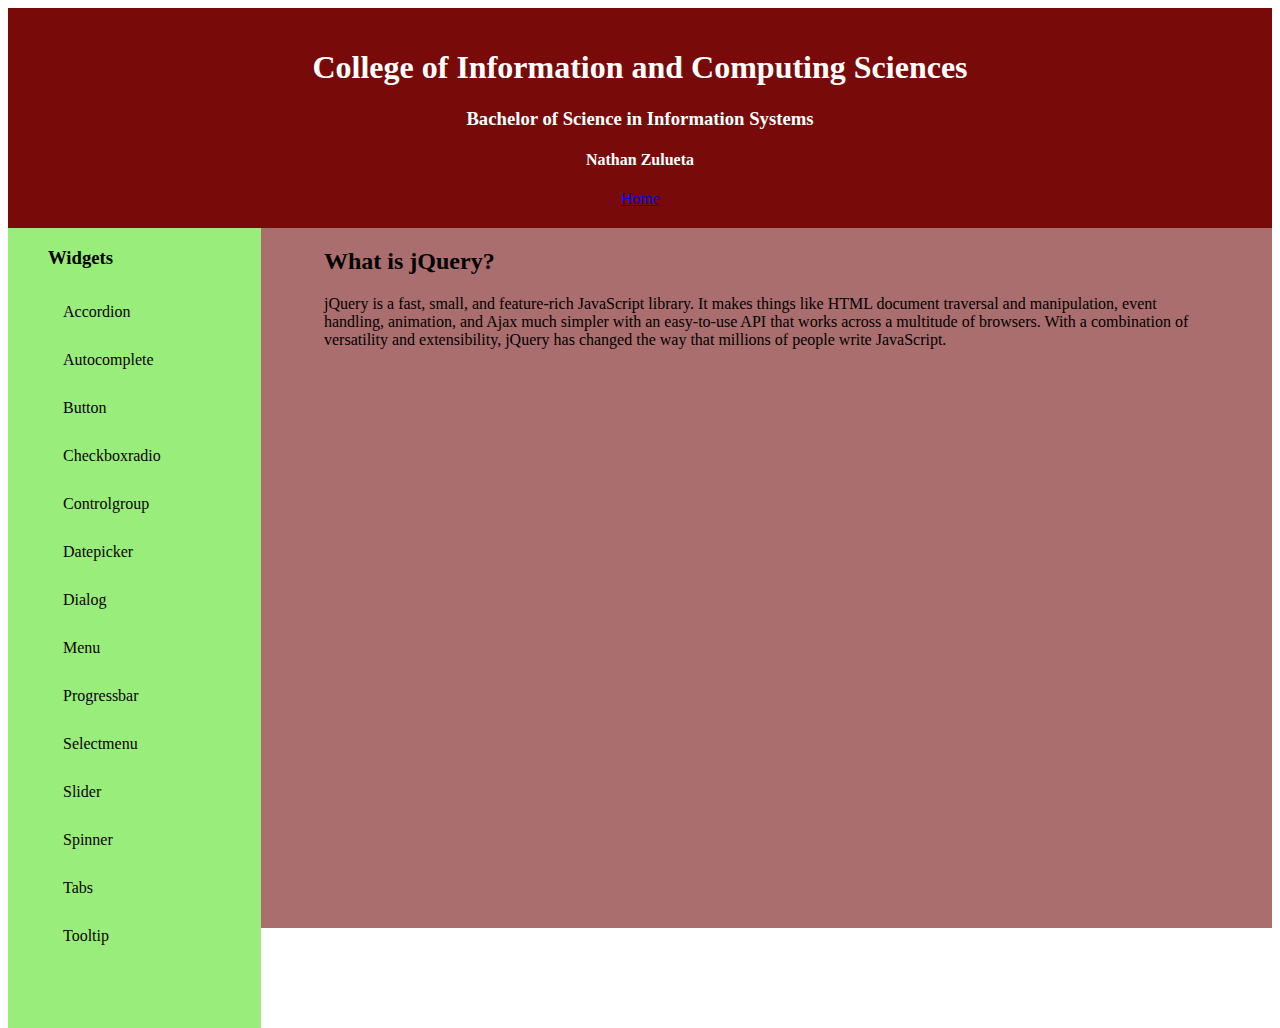
<file: ACTIVITY6_JQUERY/index.html>
<!DOCTYPE html>
<html lang="en">
<head>
    <meta charset="UTF-8">
    <meta name="viewport" content="width=device-width, initial-scale=1.0">
    <link rel="stylesheet" href="css/customstyle.css">
    <link rel="stylesheet" href="css/jquery-ui.css">
    <script src="js/jquery-3.7.1.min.js"></script>
    <script src="js/jquery-ui.js"></script>
    <title>Document</title>
</head>
<body>
    <header> 
        <h1> College of Information and Computing Sciences</h1>
        <h3> Bachelor of Science in Information Systems</h3>
        <h4>Nathan Zulueta</h4>
        <a href="index.html">Home</a>
    </header>
    <nav>

        <ul class="navigation_menu">
            <h3>Widgets</h3>
            <li><a href="nav/accordin.html">Accordion</a></li>
            <li><a href="nav/autocomplete.html">Autocomplete</a></li>
            <li><a href="nav/button.html">Button</a></li>
            <li><a href="nav/checkboxradio.html">Checkboxradio</a></li>
            <li><a href="nav/controlgroup.html">Controlgroup</a></li>
            <li><a href="nav/datepicker.html">Datepicker</a></li>
            <li><a href="nav/dialog.html">Dialog</a></li>
            <li><a href="nav/menu.html">Menu</a></li>
            <li><a href="nav/progressbar.html">Progressbar</a></li>
            <li><a href="nav/selectmenu.html">Selectmenu</a></li>
            <li><a href="nav/slider.html">Slider</a></li>
            <li><a href="nav/spinner.html">Spinner</a></li>
            <li><a href="nav/tabs.html">Tabs</a></li>
            <li><a href="nav/tooltip.html">Tooltip</a></li>
        </ul>
    </nav>
  

   <article>
    <section class="eight columns">
		<h2 class="block">What is jQuery?</h2>

		<p>jQuery is a fast, small, and feature-rich JavaScript library. It makes
		things like HTML document traversal and manipulation, event handling,
		animation, and Ajax much simpler with an easy-to-use API that works across
		a multitude of browsers. With a combination of versatility and
		extensibility, jQuery has changed the way that millions of people write
		JavaScript.</p>
	</section>
   
   </article>
</body>
</html>
</file>
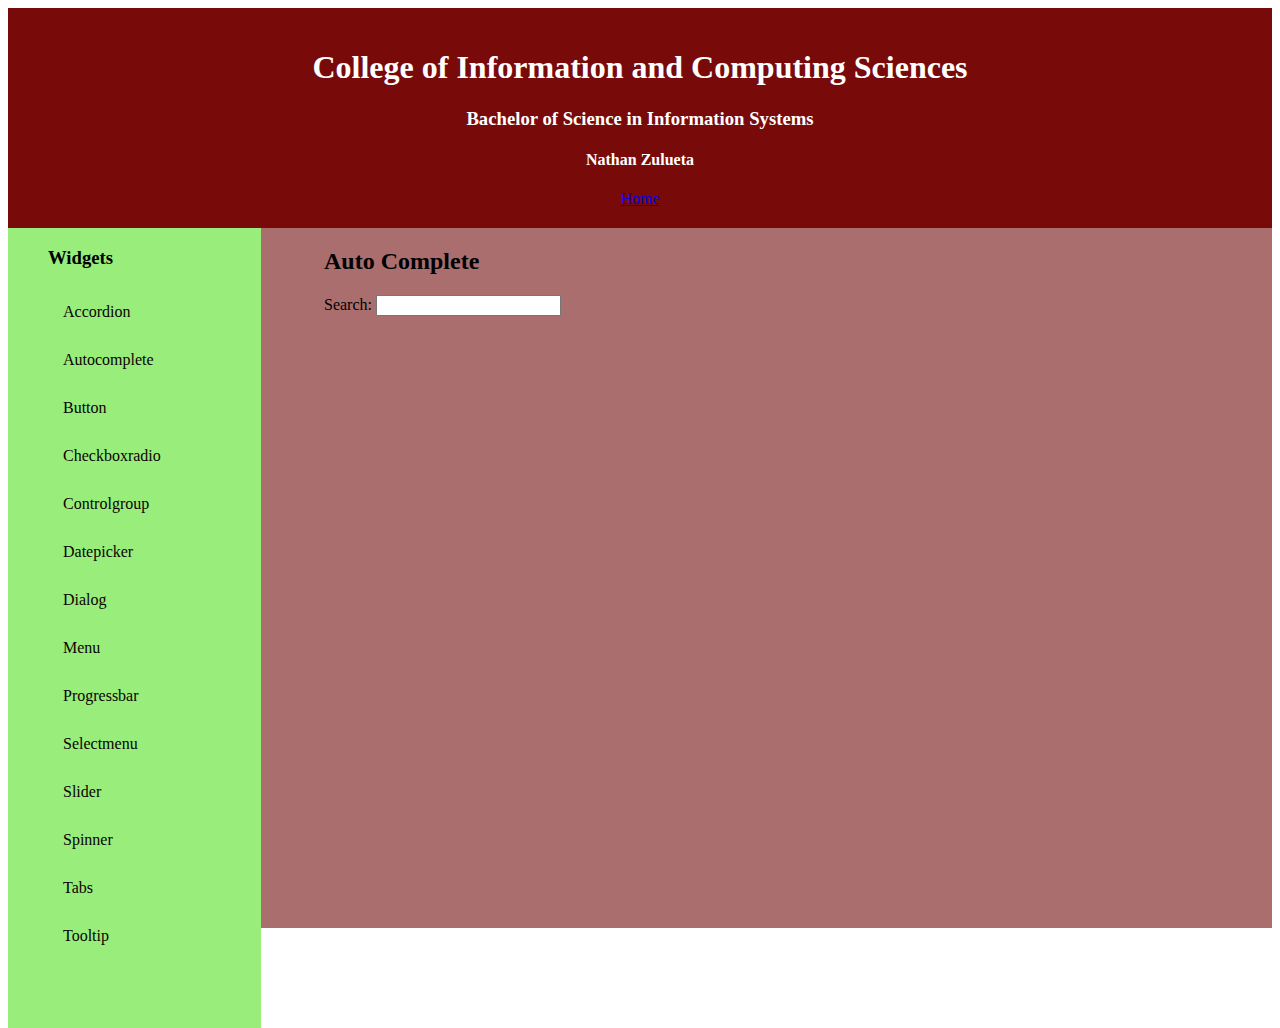
<file: ACTIVITY6_JQUERY/nav/autocomplete.html>
<!DOCTYPE html>
<html lang="en">
<head>
    <meta charset="UTF-8">
    <meta name="viewport" content="width=device-width, initial-scale=1.0">
    <link rel="stylesheet" href="../css/customstyle.css">
    <link rel="stylesheet" href="../css/jquery-ui.css">
    <script src="../js/jquery-3.7.1.min.js"></script>
    <script src="../js/jquery-ui.js"></script>
    <script>
        $( function() {
          $.widget( "custom.catcomplete", $.ui.autocomplete, {
            _create: function() {
              this._super();
              this.widget().menu( "option", "items", "> :not(.ui-autocomplete-category)" );
            },
            _renderMenu: function( ul, items ) {
              var that = this,
                currentCategory = "";
              $.each( items, function( index, item ) {
                var li;
                if ( item.category != currentCategory ) {
                  ul.append( "<li class='ui-autocomplete-category'>" + item.category + "</li>" );
                  currentCategory = item.category;
                }
                li = that._renderItemData( ul, item );
                if ( item.category ) {
                  li.attr( "aria-label", item.category + " : " + item.label );
                }
              });
            }
          });
          var data = [
            { label: "anders", category: "" },
            { label: "andreas", category: "" },
            { label: "antal", category: "" },
            { label: "annhhx10", category: "Products" },
            { label: "annk K12", category: "Products" },
            { label: "annttop C13", category: "Products" },
            { label: "anders andersson", category: "People" },
            { label: "andreas andersson", category: "People" },
            { label: "andreas johnson", category: "People" }
          ];
       
          $( "#search" ).catcomplete({
            delay: 0,
            source: data
          });
        } );
        </script>
    <title>Document</title>
</head>
<body>
    <header> 
        <h1> College of Information and Computing Sciences</h1>
        <h3> Bachelor of Science in Information Systems</h3>
        <h4>Nathan Zulueta</h4>
        <a href="../index.html">Home</a>
       
    </header>
    <nav>

        <ul class="navigation_menu">
            <h3>Widgets</h3>
            <li><a href="accordin.html">Accordion</a></li>
            <li><a href="autocomplete.html">Autocomplete</a></li>
            <li><a href="button.html">Button</a></li>
            <li><a href="checkboxradio.html">Checkboxradio</a></li>
            <li><a href="controlgroup.html">Controlgroup</a></li>
            <li><a href="datepicker.html">Datepicker</a></li>
            <li><a href="dialog.html">Dialog</a></li>
            <li><a href="menu.html">Menu</a></li>
            <li><a href="progressbar.html">Progressbar</a></li>
            <li><a href="selectmenu.html">Selectmenu</a></li>
            <li><a href="slider.html">Slider</a></li>
            <li><a href="spinner.html">Spinner</a></li>
            <li><a href="tabs.html">Tabs</a></li>
            <li><a href="tooltip.html">Tooltip</a></li>
        </ul>
    </nav>
<article>
    <h2>Auto Complete</h2>    
    <label for="search">Search: </label>
    <input id="search">
</article>
    

    
</body>
</html>
</file>
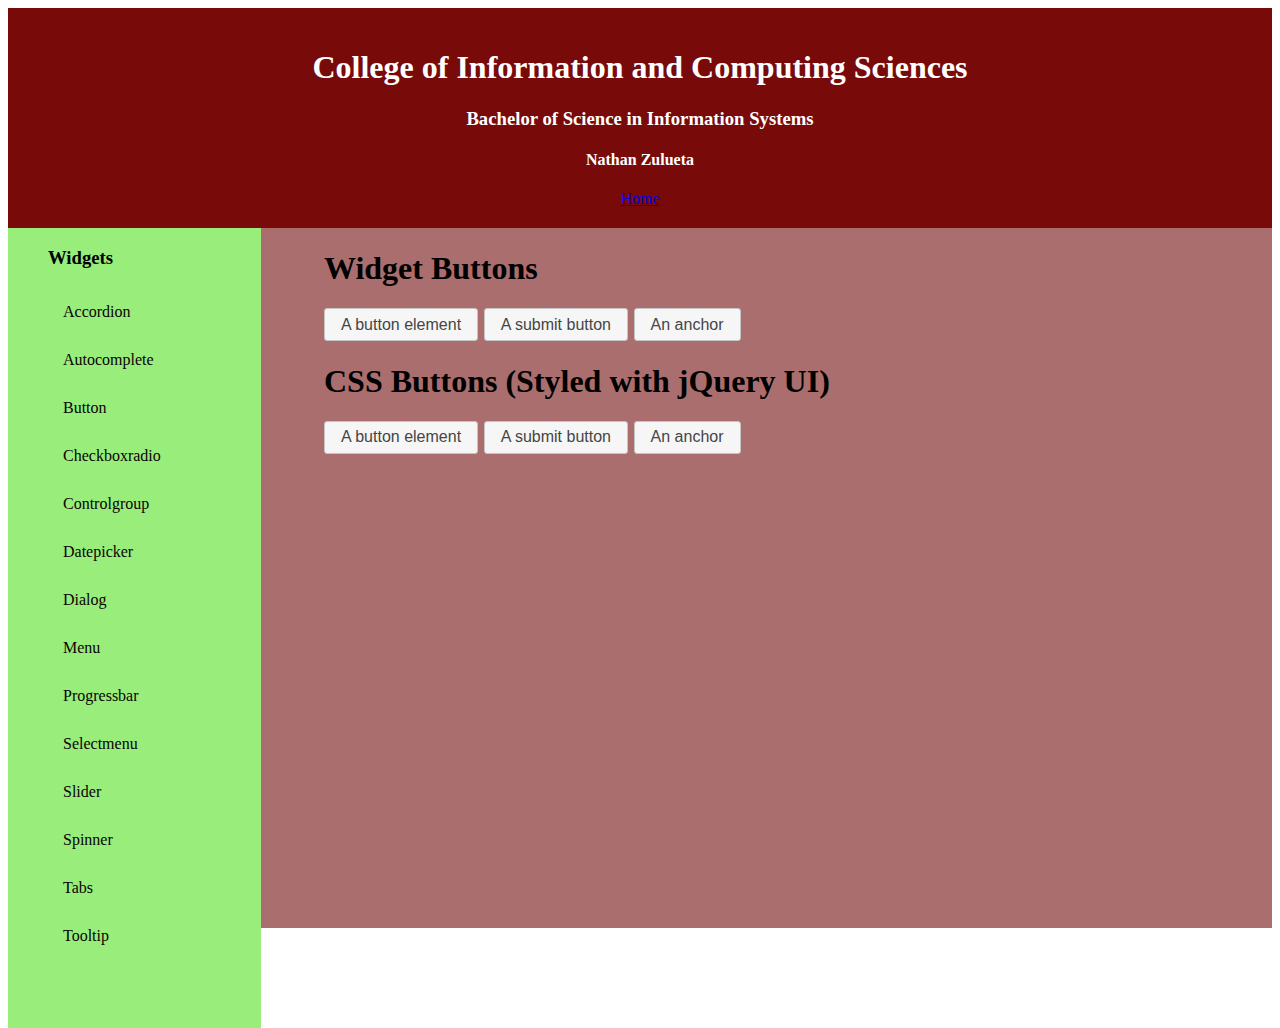
<file: ACTIVITY6_JQUERY/nav/button.html>
<html lang="en">
<head>
    <meta charset="UTF-8">
    <meta name="viewport" content="width=device-width, initial-scale=1.0">
    <link rel="stylesheet" href="../css/customstyle.css">
    <link rel="stylesheet" href="../css/jquery-ui.css"> <!-- Still needed for jQuery UI styling -->
    <script src="../js/jquery-3.7.1.min.js"></script>
    <script src="../js/jquery-ui.js"></script>
    <script>
        $(function() {
            // Apply jQuery UI button styles to button elements
            $(".widget input[type=submit], .widget a, .widget button").button();
        });
    </script>
    <title>Document</title>
</head>
<body>
    <header>
        <h1>College of Information and Computing Sciences</h1>
        <h3>Bachelor of Science in Information Systems</h3>
        <h4>Nathan Zulueta</h4>
        <a href="../index.html">Home</a>
    </header>
    
    <nav>

        <ul class="navigation_menu">
            <h3>Widgets</h3>
            <li><a href="accordin.html">Accordion</a></li>
            <li><a href="autocomplete.html">Autocomplete</a></li>
            <li><a href="button.html">Button</a></li>
            <li><a href="checkboxradio.html">Checkboxradio</a></li>
            <li><a href="controlgroup.html">Controlgroup</a></li>
            <li><a href="datepicker.html">Datepicker</a></li>
            <li><a href="dialog.html">Dialog</a></li>
            <li><a href="menu.html">Menu</a></li>
            <li><a href="progressbar.html">Progressbar</a></li>
            <li><a href="selectmenu.html">Selectmenu</a></li>
            <li><a href="slider.html">Slider</a></li>
            <li><a href="spinner.html">Spinner</a></li>
            <li><a href="tabs.html">Tabs</a></li>
            <li><a href="tooltip.html">Tooltip</a></li>
        </ul>
    </nav>
    
    <article>
        <section class="widget">
            <h1>Widget Buttons</h1>
            <button>A button element</button>
            <input type="submit" value="A submit button">
            <a href="#">An anchor</a>
        </section>
        
        <section>
            <h1>CSS Buttons (Styled with jQuery UI)</h1>
            <button class="ui-button ui-widget ui-corner-all">A button element</button>
            <input class="ui-button ui-widget ui-corner-all" type="submit" value="A submit button">
            <a class="ui-button ui-widget ui-corner-all" href="#">An anchor</a>
        </section>
    </article>
</body>
</html>
</file>
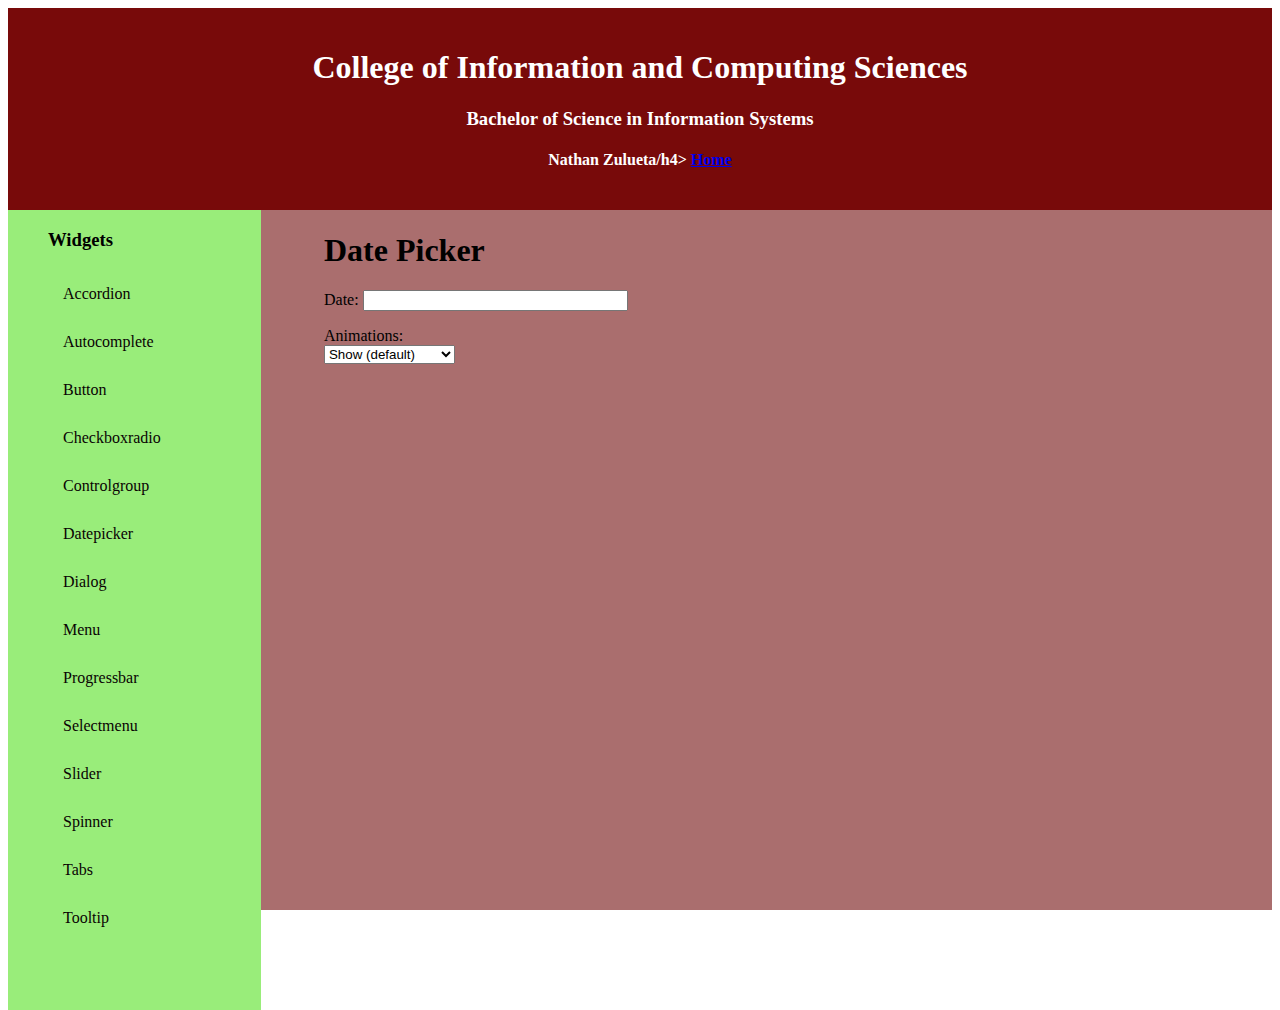
<file: ACTIVITY6_JQUERY/nav/datepicker.html>
<html lang="en">
<head>
    <meta charset="UTF-8">
    <meta name="viewport" content="width=device-width, initial-scale=1.0">
    <link rel="stylesheet" href="../css/customstyle.css">
    <link rel="stylesheet" href="../css/jquery-ui.css"> <!-- Still needed for jQuery UI styling -->
    <script src="../js/jquery-3.7.1.min.js"></script>
    <script src="../js/jquery-ui.js"></script>
    <script>
        $( function() {
          $( "#datepicker" ).datepicker();
          $( "#anim" ).on( "change", function() {
            $( "#datepicker" ).datepicker( "option", "showAnim", $( this ).val() );
          });
        } );
        </script>
    <title>Document</title>
</head>
<body>
    <header>
        <h1>College of Information and Computing Sciences</h1>
        <h3>Bachelor of Science in Information Systems</h3>
        <h4>Nathan Zulueta/h4>
        <a href="../index.html">Home</a>
    </header>
    
    <nav>

        <ul class="navigation_menu">
            <h3>Widgets</h3>
            <li><a href="accordin.html">Accordion</a></li>
            <li><a href="autocomplete.html">Autocomplete</a></li>
            <li><a href="button.html">Button</a></li>
            <li><a href="checkboxradio.html">Checkboxradio</a></li>
            <li><a href="controlgroup.html">Controlgroup</a></li>
            <li><a href="datepicker.html">Datepicker</a></li>
            <li><a href="dialog.html">Dialog</a></li>
            <li><a href="menu.html">Menu</a></li>
            <li><a href="progressbar.html">Progressbar</a></li>
            <li><a href="selectmenu.html">Selectmenu</a></li>
            <li><a href="slider.html">Slider</a></li>
            <li><a href="spinner.html">Spinner</a></li>
            <li><a href="tabs.html">Tabs</a></li>
            <li><a href="tooltip.html">Tooltip</a></li>
        </ul>
    </nav>
    
    <article>
        <h1>Date Picker</h1>
        <p>Date: <input type="text" id="datepicker" size="30"></p>
 
<p>Animations:<br>
  <select id="anim">
    <option value="show">Show (default)</option>
    <option value="slideDown">Slide down</option>
    <option value="fadeIn">Fade in</option>
    <option value="blind">Blind (UI Effect)</option>
    <option value="bounce">Bounce (UI Effect)</option>
    <option value="clip">Clip (UI Effect)</option>
    <option value="drop">Drop (UI Effect)</option>
    <option value="fold">Fold (UI Effect)</option>
    <option value="slide">Slide (UI Effect)</option>
    <option value="">None</option>
  </select>
</p>
    </article>
</body>
</html>
</file>
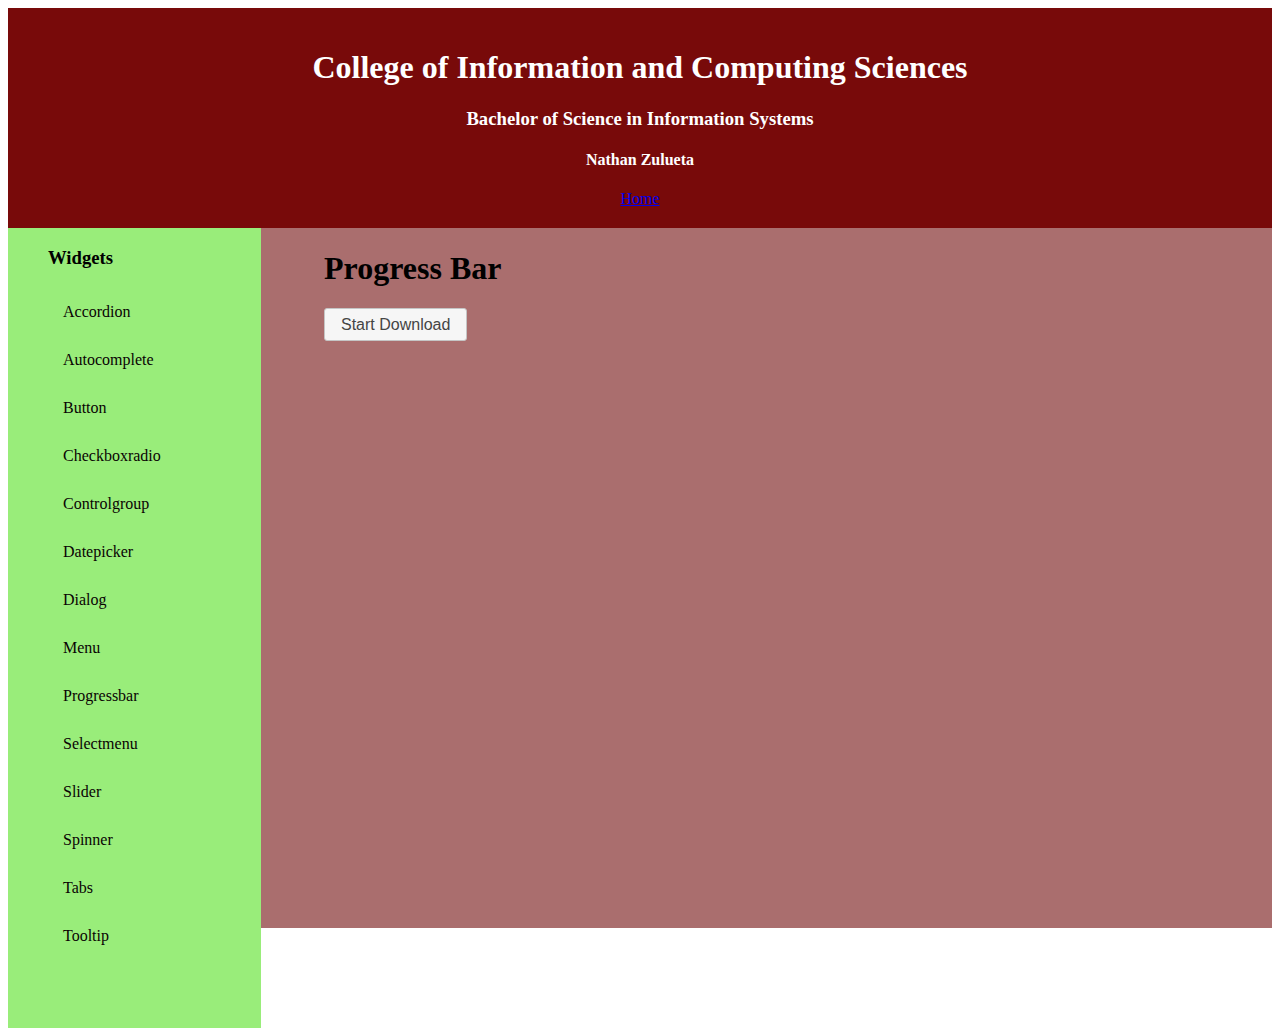
<file: ACTIVITY6_JQUERY/nav/progressbar.html>
<html lang="en">
<head>
    <meta charset="UTF-8">
    <meta name="viewport" content="width=device-width, initial-scale=1.0">
    <link rel="stylesheet" href="../css/customstyle.css">
    <link rel="stylesheet" href="../css/jquery-ui.css"> <!-- Still needed for jQuery UI styling -->
    <script src="../js/jquery-3.7.1.min.js"></script>
    <script src="../js/jquery-ui.js"></script>
    <script>
        $( function() {
          var progressTimer,
            progressbar = $( "#progressbar" ),
            progressLabel = $( ".progress-label" ),
            dialogButtons = [{
              text: "Cancel Download",
              click: closeDownload
            }],
            dialog = $( "#dialog" ).dialog({
              autoOpen: false,
              closeOnEscape: false,
              resizable: false,
              buttons: dialogButtons,
              open: function() {
                progressTimer = setTimeout( progress, 2000 );
              },
              beforeClose: function() {
                downloadButton.button( "option", {
                  disabled: false,
                  label: "Start Download"
                });
              }
            }),
            downloadButton = $( "#downloadButton" )
              .button()
              .on( "click", function() {
                $( this ).button( "option", {
                  disabled: true,
                  label: "Downloading..."
                });
                dialog.dialog( "open" );
              });
       
          progressbar.progressbar({
            value: false,
            change: function() {
              progressLabel.text( "Current Progress: " + progressbar.progressbar( "value" ) + "%" );
            },
            complete: function() {
              progressLabel.text( "Complete!" );
              dialog.dialog( "option", "buttons", [{
                text: "Close",
                click: closeDownload
              }]);
              $(".ui-dialog button").last().trigger( "focus" );
            }
          });
       
          function progress() {
            var val = progressbar.progressbar( "value" ) || 0;
       
            progressbar.progressbar( "value", val + Math.floor( Math.random() * 3 ) );
       
            if ( val <= 99 ) {
              progressTimer = setTimeout( progress, 50 );
            }
          }
       
          function closeDownload() {
            clearTimeout( progressTimer );
            dialog
              .dialog( "option", "buttons", dialogButtons )
              .dialog( "close" );
            progressbar.progressbar( "value", false );
            progressLabel
              .text( "Starting download..." );
            downloadButton.trigger( "focus" );
          }
        } );
        </script>
         <style>
            #progressbar {
              margin-top: 20px;
            }
           
            .progress-label {
              font-weight: bold;
              text-shadow: 1px 1px 0 #fff;
            }
           
            .ui-dialog-titlebar-close {
              display: none;
            }
            </style>
    <title>Document</title>
</head>
<body>
    <header>
        <h1>College of Information and Computing Sciences</h1>
        <h3>Bachelor of Science in Information Systems</h3>
        <h4>Nathan Zulueta</h4>
        <a href="../index.html">Home</a>
    </header>
    
    <nav>

        <ul class="navigation_menu">
            <h3>Widgets</h3>
            <li><a href="accordin.html">Accordion</a></li>
            <li><a href="autocomplete.html">Autocomplete</a></li>
            <li><a href="button.html">Button</a></li>
            <li><a href="checkboxradio.html">Checkboxradio</a></li>
            <li><a href="controlgroup.html">Controlgroup</a></li>
            <li><a href="datepicker.html">Datepicker</a></li>
            <li><a href="dialog.html">Dialog</a></li>
            <li><a href="menu.html">Menu</a></li>
            <li><a href="progressbar.html">Progressbar</a></li>
            <li><a href="selectmenu.html">Selectmenu</a></li>
            <li><a href="slider.html">Slider</a></li>
            <li><a href="spinner.html">Spinner</a></li>
            <li><a href="tabs.html">Tabs</a></li>
            <li><a href="tooltip.html">Tooltip</a></li>
        </ul>
    </nav>
    
    <article>
        <h1>Progress Bar</h1>
        <div id="dialog" title="File Download">
            <div class="progress-label">Starting download...</div>
            <div id="progressbar"></div>
          </div>
          <button id="downloadButton">Start Download</button>
    </article>
</body>
</html>
</file>
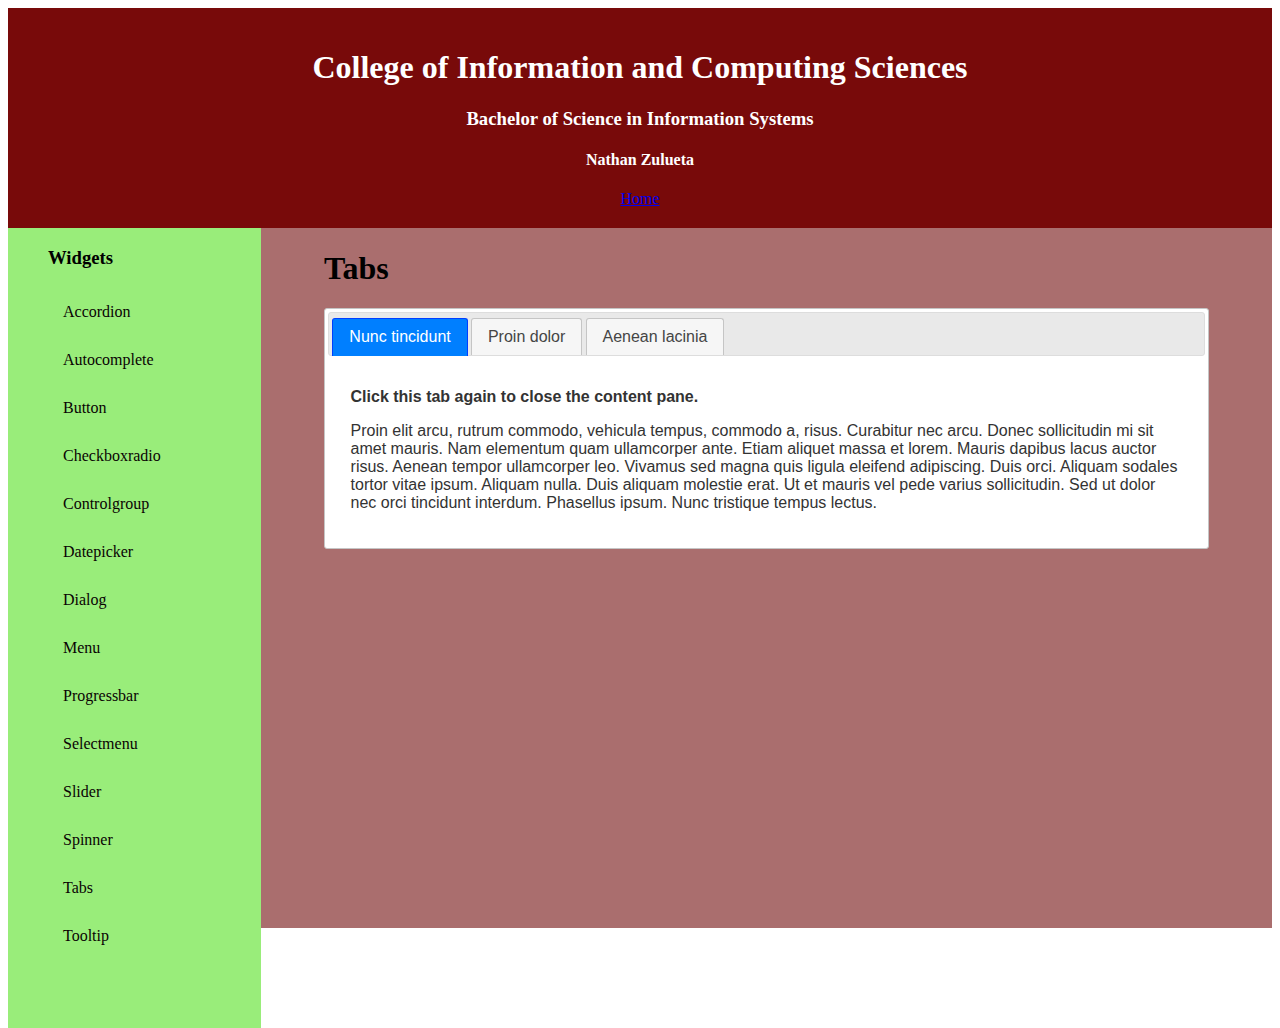
<file: ACTIVITY6_JQUERY/nav/tabs.html>
<html lang="en">
<head>
    <meta charset="UTF-8">
    <meta name="viewport" content="width=device-width, initial-scale=1.0">
    <link rel="stylesheet" href="../css/customstyle.css">
    <link rel="stylesheet" href="../css/jquery-ui.css"> <!-- Still needed for jQuery UI styling -->
    <script src="../js/jquery-3.7.1.min.js"></script>
    <script src="../js/jquery-ui.js"></script>
    <script>
        $( function() {
          $( "#tabs" ).tabs({
            collapsible: true
          });
        } );
        </script>
    <title>Document</title>
</head>
<body>
    <header>
        <h1>College of Information and Computing Sciences</h1>
        <h3>Bachelor of Science in Information Systems</h3>
        <h4>Nathan Zulueta</h4>
        <a href="../index.html">Home</a>
    </header>
    
    <nav>

        <ul class="navigation_menu">
            <h3>Widgets</h3>
            <li><a href="accordin.html">Accordion</a></li>
            <li><a href="autocomplete.html">Autocomplete</a></li>
            <li><a href="button.html">Button</a></li>
            <li><a href="checkboxradio.html">Checkboxradio</a></li>
            <li><a href="controlgroup.html">Controlgroup</a></li>
            <li><a href="datepicker.html">Datepicker</a></li>
            <li><a href="dialog.html">Dialog</a></li>
            <li><a href="menu.html">Menu</a></li>
            <li><a href="progressbar.html">Progressbar</a></li>
            <li><a href="selectmenu.html">Selectmenu</a></li>
            <li><a href="slider.html">Slider</a></li>
            <li><a href="spinner.html">Spinner</a></li>
            <li><a href="tabs.html">Tabs</a></li>
            <li><a href="tooltip.html">Tooltip</a></li>
        </ul>
    </nav>
    
    <article>
        <h1>Tabs</h1>
        <div id="tabs">
            <ul>
              <li><a href="#tabs-1">Nunc tincidunt</a></li>
              <li><a href="#tabs-2">Proin dolor</a></li>
              <li><a href="#tabs-3">Aenean lacinia</a></li>
            </ul>
            <div id="tabs-1">
              <p><strong>Click this tab again to close the content pane.</strong></p>
              <p>Proin elit arcu, rutrum commodo, vehicula tempus, commodo a, risus. Curabitur nec arcu. Donec sollicitudin mi sit amet mauris. Nam elementum quam ullamcorper ante. Etiam aliquet massa et lorem. Mauris dapibus lacus auctor risus. Aenean tempor ullamcorper leo. Vivamus sed magna quis ligula eleifend adipiscing. Duis orci. Aliquam sodales tortor vitae ipsum. Aliquam nulla. Duis aliquam molestie erat. Ut et mauris vel pede varius sollicitudin. Sed ut dolor nec orci tincidunt interdum. Phasellus ipsum. Nunc tristique tempus lectus.</p>
            </div>
            <div id="tabs-2">
              <p><strong>Click this tab again to close the content pane.</strong></p>
              <p>Morbi tincidunt, dui sit amet facilisis feugiat, odio metus gravida ante, ut pharetra massa metus id nunc. Duis scelerisque molestie turpis. Sed fringilla, massa eget luctus malesuada, metus eros molestie lectus, ut tempus eros massa ut dolor. Aenean aliquet fringilla sem. Suspendisse sed ligula in ligula suscipit aliquam. Praesent in eros vestibulum mi adipiscing adipiscing. Morbi facilisis. Curabitur ornare consequat nunc. Aenean vel metus. Ut posuere viverra nulla. Aliquam erat volutpat. Pellentesque convallis. Maecenas feugiat, tellus pellentesque pretium posuere, felis lorem euismod felis, eu ornare leo nisi vel felis. Mauris consectetur tortor et purus.</p>
            </div>
            <div id="tabs-3">
              <p><strong>Click this tab again to close the content pane.</strong></p>
              <p>Duis cursus. Maecenas ligula eros, blandit nec, pharetra at, semper at, magna. Nullam ac lacus. Nulla facilisi. Praesent viverra justo vitae neque. Praesent blandit adipiscing velit. Suspendisse potenti. Donec mattis, pede vel pharetra blandit, magna ligula faucibus eros, id euismod lacus dolor eget odio. Nam scelerisque. Donec non libero sed nulla mattis commodo. Ut sagittis. Donec nisi lectus, feugiat porttitor, tempor ac, tempor vitae, pede. Aenean vehicula velit eu tellus interdum rutrum. Maecenas commodo. Pellentesque nec elit. Fusce in lacus. Vivamus a libero vitae lectus hendrerit hendrerit.</p>
            </div>
          </div>
    </article>
</body>
</html>
</file>
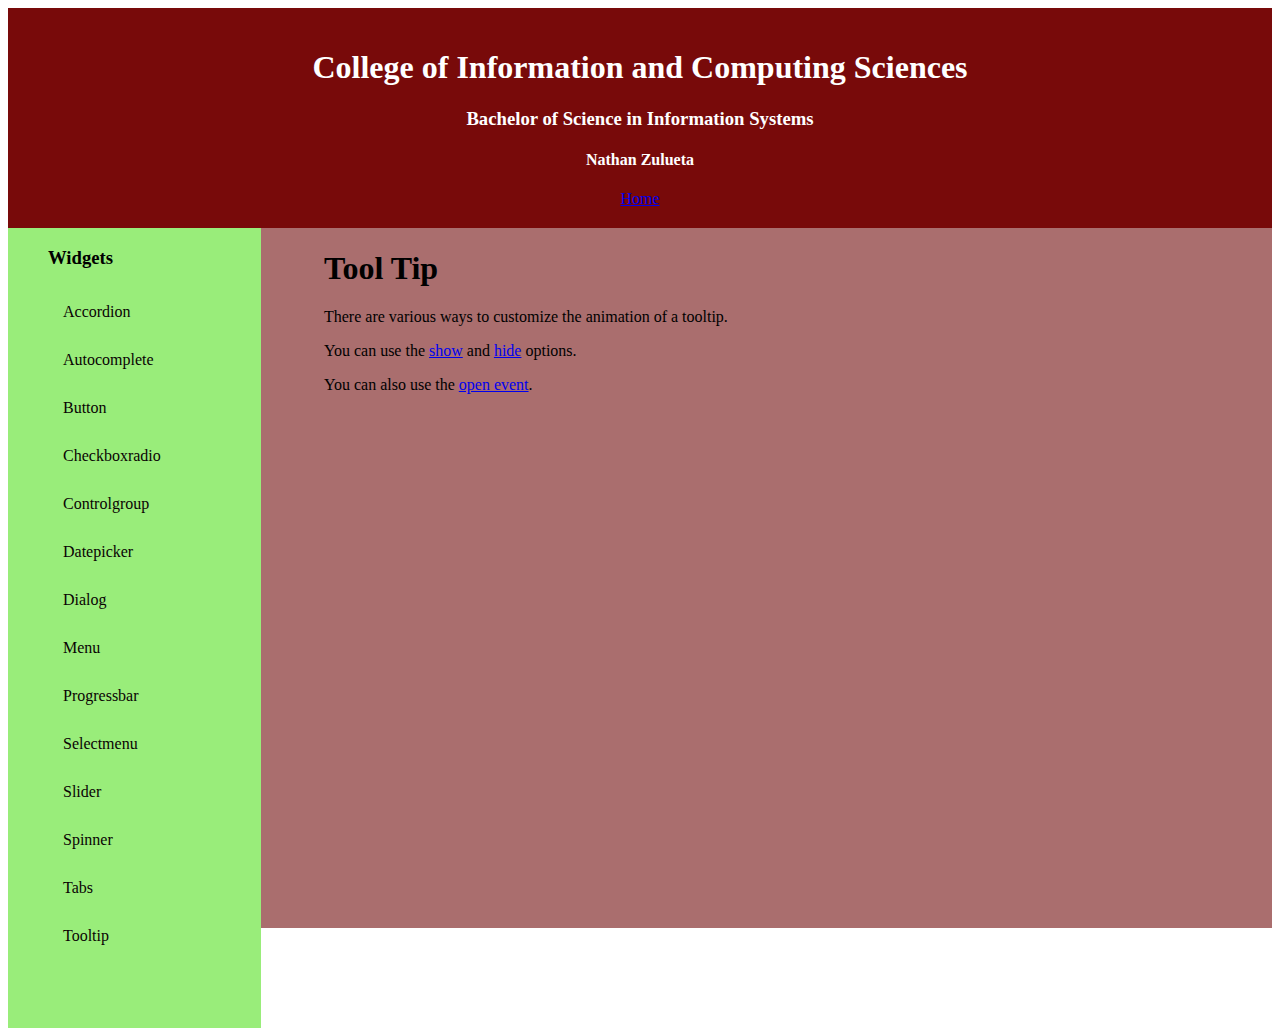
<file: ACTIVITY6_JQUERY/nav/tooltip.html>
<html lang="en">
<head>
    <meta charset="UTF-8">
    <meta name="viewport" content="width=device-width, initial-scale=1.0">
    <link rel="stylesheet" href="../css/customstyle.css">
    <link rel="stylesheet" href="../css/jquery-ui.css"> 
    <script src="../js/jquery-3.7.1.min.js"></script>
    <script src="../js/jquery-ui.js"></script>
    <script>
        $( function() {
          $( "#show-option" ).tooltip({
            show: {
              effect: "slideDown",
              delay: 300
            }
          });
          $( "#hide-option" ).tooltip({
            hide: {
              effect: "explode",
              delay: 300
            }
          });
          $( "#open-event" ).tooltip({
            show: null,
            position: {
              my: "left top",
              at: "left bottom"
            },
            open: function( event, ui ) {
              ui.tooltip.animate({ top: ui.tooltip.position().top + 10 }, "fast" );
            }
          });
        } );
        </script>
    <title>Document</title>
</head>
<body>
    <header>
        <h1>College of Information and Computing Sciences</h1>
        <h3>Bachelor of Science in Information Systems</h3>
        <h4>Nathan Zulueta</h4>
        <a href="../index.html">Home</a>
    </header>
    
    <nav>

        <ul class="navigation_menu">
            <h3>Widgets</h3>
            <li><a href="accordin.html">Accordion</a></li>
            <li><a href="autocomplete.html">Autocomplete</a></li>
            <li><a href="button.html">Button</a></li>
            <li><a href="checkboxradio.html">Checkboxradio</a></li>
            <li><a href="controlgroup.html">Controlgroup</a></li>
            <li><a href="datepicker.html">Datepicker</a></li>
            <li><a href="dialog.html">Dialog</a></li>
            <li><a href="menu.html">Menu</a></li>
            <li><a href="progressbar.html">Progressbar</a></li>
            <li><a href="selectmenu.html">Selectmenu</a></li>
            <li><a href="slider.html">Slider</a></li>
            <li><a href="spinner.html">Spinner</a></li>
            <li><a href="tabs.html">Tabs</a></li>
            <li><a href="tooltip.html">Tooltip</a></li>
        </ul>
    </nav>
    
    <article>
        <h1>Tool Tip</h1>
        <p>There are various ways to customize the animation of a tooltip.</p>
        <p>You can use the <a id="show-option" href="https://jqueryui.com/demos/tooltip/#option-show" title="slide down on show">show</a> and
        <a id="hide-option" href="https://jqueryui.com/demos/tooltip/#option-hide" title="explode on hide">hide</a> options.</p>
        <p>You can also use the <a id="open-event" href="https://jqueryui.com/demos/tooltip/#event-open" title="move down on show">open event</a>.</p>
         
    </article>
</body>
</html>
</file>
<file: ACTIVITY6_JQUERY/css/customstyle.css>
body{
    font-family:Cambria, Cochin, Georgia, Times, 'Times New Roman', serif
    
}
.header{
    background-color: maroon, (166, 40);
    text-align: center;
}
.content{
    background-color: gold, (255, 0);
}
header{
    background-color: rgb(120, 10, 10);
    color:white;
    text-align: center;
    padding: 20px;
    
}
header .container a{
    color: white;
    padding:15px;
    text-decoration: none;
} 
nav {
    float: left;
    width: 20%;
    background-color: #99ed7a;
    height: 800px;
}
.navigation_menu li a{
    text-decoration: none;
    color: rgb(9, 3, 3);
    
}
.navigation_menu li{
     list-style: none;  
     padding: 15px;
}
.navigation_menu li:hover{
    background-color: rgba(125, 14, 14, 0.6);
    border-radius: 8px;
}
article{
    float: left;
    width: 70%;
    background-color: rgba(114, 13, 13, 0.6);
    height: 700px;
    padding-left: 5%;
    padding-right: 5%;
    
}
</file>
